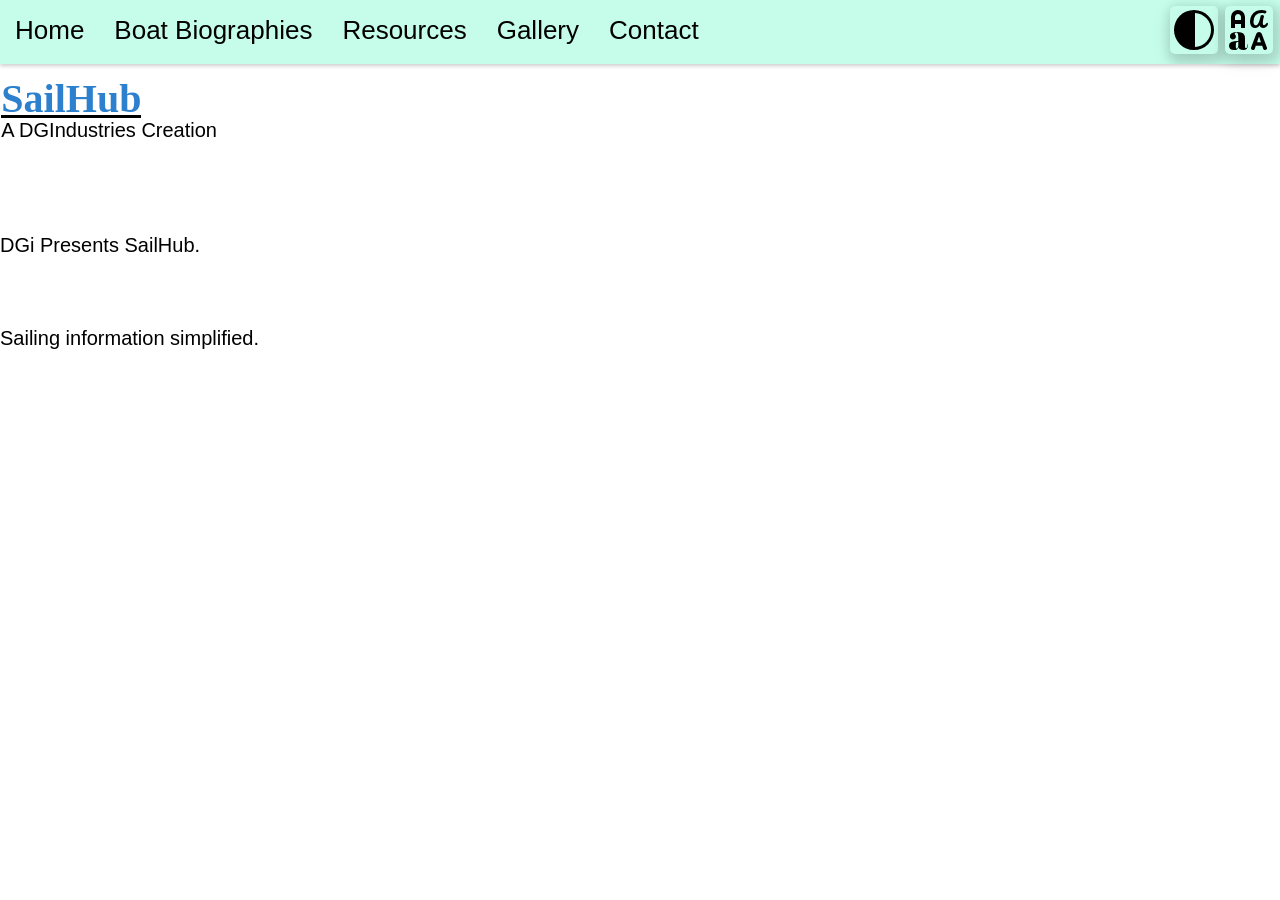
<file: index.html>
<!DOCTYPE html>
<html>
    <head>
        <meta name="google-site-verification" content="Qradgqrbs_eGuyrb0WvdRyJf0TbRuvMaVMXnDRgeAnE" />
        <!-- Link to the external CSS file for styling -->
        <link rel="stylesheet" href="style.css">
        <!-- internal CSS -->
        <style></style>
        <!-- Link to the external JavaScript file & space for internal Js-->
        <script src="Home.js"></script>
        <title>SailGuide</title>
    </head>
    <body id="mode">
        <!-- Navigation bar section -->
        <div class="navbar">
            <ul>
                <!-- Navigation links for different pages -->
                <li><a href="index.html">Home</a></li>
                <li><a href="biographies.html">Boat Biographies</a></li>
                <li><a href="resources.html">Resources</a></li>
                <li><a href="gallery.html">Gallery</a></li>
                <li><a href="contact.html">Contact</a></li>
                <div class="universal">
                <li>
                    <!--Button or toggle light mode-->
                    <img type="button" class="toggleDarkmode" title="Toggle Mode" onclick="toggleDarkmode()" src="images/contrast_86dp_000000_FILL0_wght400_GRAD0_opsz48.svg" alt="Theme">
                </li>
                <!--Js for translation element-->
                <div id="google_translate_element"></div>
    <script type="text/javascript">
        function googleTranslateElementInit() {
            new google.translate.TranslateElement(
                {pageLanguage: 'en'},
                'google_translate_element'
            );
        }
    </script>
    <script type="text/javascript" src="https://translate.google.com/translate_a/element.js?cb=googleTranslateElementInit"></script>
                        <!-- Font selection dropdown -->
                        <li>
                            <div class="dropdown">
                                <div class="dropbtn" onclick="toggleDropdown()">
                                    <!-- Font selection icon -->
                                    <img class="font-selection" title="Select Font" src="images/brand_family_86dp_000000_FILL0_wght400_GRAD0_opsz48.svg" alt="Font's">
                                </div>
                                <div class="dropdown-content" id="fontDropdown">
                                    <!-- Links to change font style -->
                                    <a style="font-family: OpenDyslexic !important;" href="#" onclick="changeFont('OpenDyslexic')">OpenDyslexic</a>
                                    <a style="font-family: monospace !important;" href="#" onclick="changeFont('monospace')">Monospace</a>
                                    <a style="font-family: Verdana !important;" href="#" onclick="changeFont('Verdana')">Verdana</a>
                                    <a style="font-family: Arial !important;" href="#" onclick="changeFont('Arial')">Arial</a>
                                    <a style="font-family: Georgia !important;" href="#" onclick="changeFont('Georgia')">Georgia</a>
                                    <a style="font-family: Tahoma !important;" href="#" onclick="changeFont('Tahoma')">Tahoma</a>
                                    <a style="font-family: Impact !important;" href="#" onclick="changeFont('Impact')">Impact</a>
                                    <a style="font-family: cursive !important;" href="#" onclick="changeFont('Cursive')">Cursive</a>
                                    <a style="font-family: Helvetica !important;" href="#" onclick="changeFont('Helvetica')">Helvetica</a>
                                </div>
                            </div>
                            <script>
                            
                            </script>
                        </li>
                    </div>
                </ul>
        </div>
        <div style="padding-top: 10px;"  id=h1>
 <div style='border:none;padding:1.0pt'>
 <b style="text-align: center; border: none; border-bottom: solid;">
    <span style='font-size:30.0pt;font-family: Pristina;color:hsl(209, 65%, 49%);'>SailHub</span></b>
    <p style="margin-top: -3px;">A DGIndustries Creation</p>
 </div>
</div>

<div class="text">
    <p style="padding-top: 50px;">DGi Presents SailHub.</p>
        <p style="padding-top: 50px;">Sailing information simplified.</p>

<button onclick="topFunction()" id="myBtn" title="Go to top">Go To Top</button>
</div>


    </body>
</html>
</file>
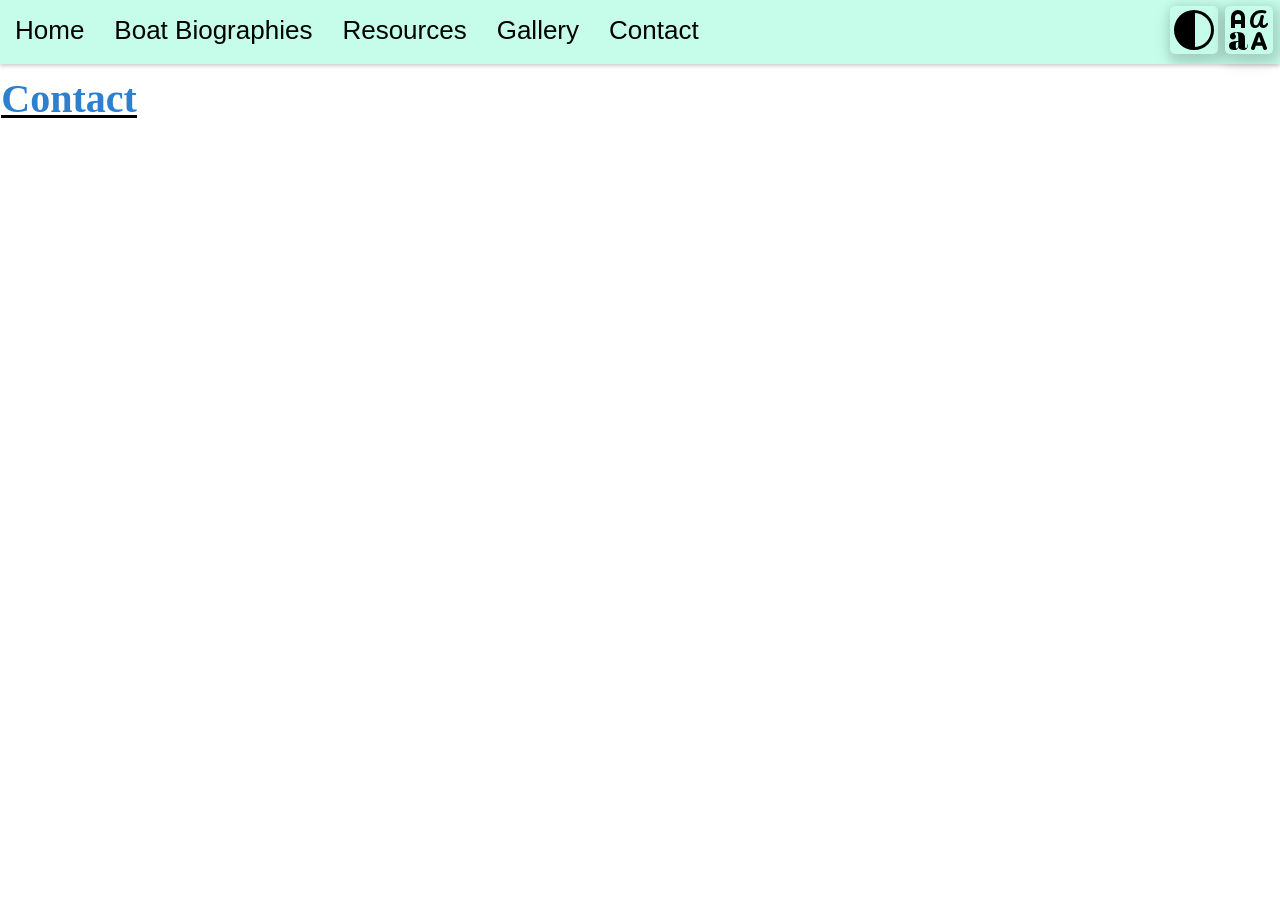
<file: contact.html>
<!DOCTYPE html>
<html>
    <head>
        <!-- Link to the external CSS file for styling -->
        <link rel="stylesheet" href="style.css">
        <!-- internal CSS -->
        <style></style>
        <!-- Link to the external JavaScript file & space for internal Js-->
        <script src="Home.js"></script>
    </head>
    <body id="mode">
        <!-- Navigation bar section -->
        <div class="navbar">
            <ul>
                <!-- Navigation links for different pages -->
                <li><a href="index.html">Home</a></li>
                <li><a href="Biographies.html">Boat Biographies</a></li>
                <li><a href="resources.html">Resources</a></li>
                <li><a href="gallery.html">Gallery</a></li>
                <li><a href="contact.html">Contact</a></li>
                <div class="universal">
                <li>
                    <!--Button or toggle light mode-->
                    <img type="button" class="toggleDarkmode" title="Toggle Mode" onclick="toggleDarkmode()" src="images/contrast_86dp_000000_FILL0_wght400_GRAD0_opsz48.svg" alt="Theme">
                </li>
                <!--Js for translation element-->
                <div id="google_translate_element"></div>
    <script type="text/javascript">
        function googleTranslateElementInit() {
            new google.translate.TranslateElement(
                {pageLanguage: 'en'},
                'google_translate_element'
            );
        }
    </script>
    <script type="text/javascript" src="https://translate.google.com/translate_a/element.js?cb=googleTranslateElementInit"></script>
                        <!-- Font selection dropdown -->
                        <li>
                            <div class="dropdown">
                                <div class="dropbtn" onclick="toggleDropdown()">
                                    <!-- Font selection icon -->
                                    <img class="font-selection" title="Select Font" src="images/brand_family_86dp_000000_FILL0_wght400_GRAD0_opsz48.svg" alt="Font's">
                                </div>
                                <div class="dropdown-content" id="fontDropdown">
                                    <!-- Links to change font style -->
                                    <a style="font-family: OpenDyslexic !important;" href="#" onclick="changeFont('OpenDyslexic')">OpenDyslexic</a>
                                    <a style="font-family: monospace !important;" href="#" onclick="changeFont('monospace')">Monospace</a>
                                    <a style="font-family: Verdana !important;" href="#" onclick="changeFont('Verdana')">Verdana</a>
                                    <a style="font-family: Arial !important;" href="#" onclick="changeFont('Arial')">Arial</a>
                                    <a style="font-family: Georgia !important;" href="#" onclick="changeFont('Georgia')">Georgia</a>
                                    <a style="font-family: Tahoma !important;" href="#" onclick="changeFont('Tahoma')">Tahoma</a>
                                    <a style="font-family: Impact !important;" href="#" onclick="changeFont('Impact')">Impact</a>
                                    <a style="font-family: cursive !important;" href="#" onclick="changeFont('Cursive')">Cursive</a>
                                    <a style="font-family: Helvetica !important;" href="#" onclick="changeFont('Helvetica')">Helvetica</a>
                                </div>
                            </div>
                            <script>
                            
                            </script>
                        </li>
                    </div>
                </ul>
        </div>
        <div style="padding-top: 10px;"  id=h1>
 <div style='border:none;padding:1.0pt'>
 <b style="text-align: center; border: none; border-bottom: solid;">
    <span style='font-size:30.0pt;font-family: Pristina;color:hsl(209, 65%, 49%);'>Contact</span></b>  
 </div>
</div>

<div class="text">
    



<button onclick="topFunction()" id="myBtn" title="Go to top">Go To Top</button>
</div>


    </body>
</html>
</file>
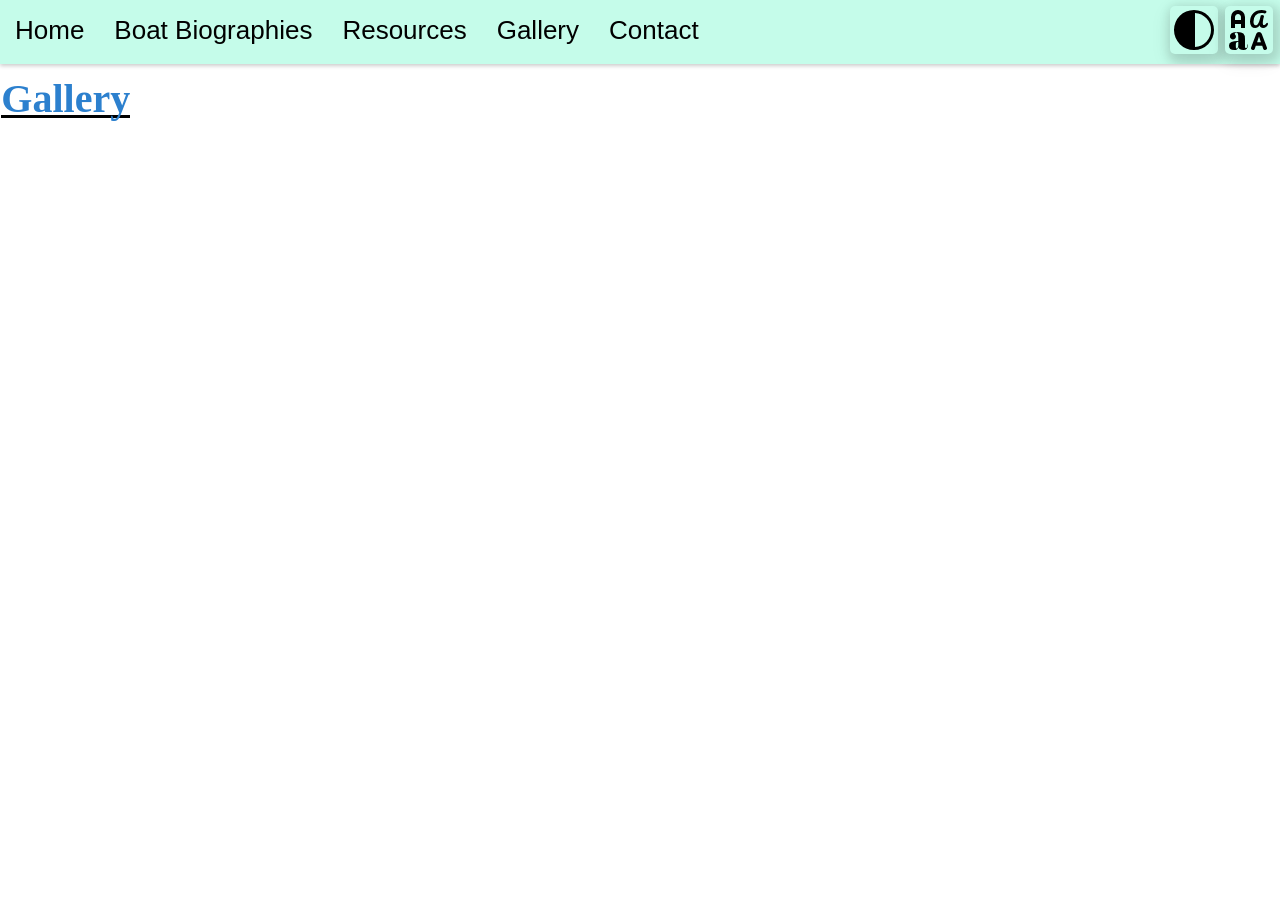
<file: gallery.html>
<!DOCTYPE html>
<html>
    <head>
        <!-- Link to the external CSS file for styling -->
        <link rel="stylesheet" href="style.css">
        <!-- internal CSS -->
        <style></style>
        <!-- Link to the external JavaScript file & space for internal Js-->
        <script src="Home.js"></script>
        <title>Gallery</title>
    </head>
    <body id="mode">
        <!-- Navigation bar section -->
        <div class="navbar">
            <ul>
                <!-- Navigation links for different pages -->
                <li><a href="index.html">Home</a></li>
                <li><a href="Biographies.html">Boat Biographies</a></li>
                <li><a href="resources.html">Resources</a></li>
                <li><a href="gallery.html">Gallery</a></li>
                <li><a href="contact.html">Contact</a></li>
                <div class="universal">
                <li>
                    <!--Button or toggle light mode-->
                    <img type="button" class="toggleDarkmode" title="Toggle Mode" onclick="toggleDarkmode()" src="images/contrast_86dp_000000_FILL0_wght400_GRAD0_opsz48.svg" alt="Theme">
                </li>
                <!--Js for translation element-->
                <div id="google_translate_element"></div>
    <script type="text/javascript">
        function googleTranslateElementInit() {
            new google.translate.TranslateElement(
                {pageLanguage: 'en'},
                'google_translate_element'
            );
        }
    </script>
    <script type="text/javascript" src="https://translate.google.com/translate_a/element.js?cb=googleTranslateElementInit"></script>
                        <!-- Font selection dropdown -->
                        <li>
                            <div class="dropdown">
                                <div class="dropbtn" onclick="toggleDropdown()">
                                    <!-- Font selection icon -->
                                    <img class="font-selection" title="Select Font" src="images/brand_family_86dp_000000_FILL0_wght400_GRAD0_opsz48.svg" alt="Font's">
                                </div>
                                <div class="dropdown-content" id="fontDropdown">
                                    <!-- Links to change font style -->
                                    <a style="font-family: OpenDyslexic !important;" href="#" onclick="changeFont('OpenDyslexic')">OpenDyslexic</a>
                                    <a style="font-family: monospace !important;" href="#" onclick="changeFont('monospace')">Monospace</a>
                                    <a style="font-family: Verdana !important;" href="#" onclick="changeFont('Verdana')">Verdana</a>
                                    <a style="font-family: Arial !important;" href="#" onclick="changeFont('Arial')">Arial</a>
                                    <a style="font-family: Georgia !important;" href="#" onclick="changeFont('Georgia')">Georgia</a>
                                    <a style="font-family: Tahoma !important;" href="#" onclick="changeFont('Tahoma')">Tahoma</a>
                                    <a style="font-family: Impact !important;" href="#" onclick="changeFont('Impact')">Impact</a>
                                    <a style="font-family: cursive !important;" href="#" onclick="changeFont('Cursive')">Cursive</a>
                                    <a style="font-family: Helvetica !important;" href="#" onclick="changeFont('Helvetica')">Helvetica</a>
                                </div>
                            </div>
                            <script>
                            
                            </script>
                        </li>
                    </div>
                </ul>
        </div>
        <div style="padding-top: 10px;"  id=h1>
 <div style='border:none;padding:1.0pt'>
 <b style="text-align: center; border: none; border-bottom: solid;">
    <span style='font-size:30.0pt;font-family: Pristina;color:hsl(209, 65%, 49%);'>Gallery</span></b>
 </div>
</div>

<div class="text">
    


    
<button onclick="topFunction()" id="myBtn" title="Go to top">Go To Top</button>
</div>
<h1></h1>

    </body>
</html>
</file>
<file: style.css>
:root{
 --backgroundcolor:hsl(0, 0%, 100%);
 --navbar:hsl(160, 90%, 88%);
 --navbarhover:hsla(240, 4%, 74%, 0.493);
 --buttonshover:hsl(0, 0%, 71%);
 --mybtn:hsl(209, 65%, 49%);
 --mybtnhover:hsl(183, 74%, 90%);
 --textcolor:hsl(0, 0%, 0%);
 --borderbottom:hsl(21, 81%, 27%);
 --polaroid:hsla(0, 0%, 0%, 0.849);
 --rtextcolor:hsl(0, 0%, 100%);
}

.darkmode{
  --backgroundcolor:hsla(0, 0%, 0%, 0.795);
  --navbar:hsl(42, 17%, 32%);
  --navbarhover:hsla(240, 4%, 74%, 0.493);
  --buttonshover:hsl(0, 0%, 71%);
  --mybtn:hsl(209, 86%, 78%);
  --mybtnhover:hsl(183, 83%, 56%);
  --textcolor:hsl(0, 0%, 100%);
  --borderbottom:hsl(69, 60%, 48%);
  --polaroid:hsla(0, 6%, 90%, 0.726);
  --rtextcolor:hsl(0, 0%, 0%);
}

/* Reset default margins and paddings */
html, body {
  margin: 0;
  padding: 0;
  box-sizing: border-box;
}

/* Body: background color and dyslexic-friendly font */
body {
  background-color: var(--backgroundcolor);
  font-family: 'OpenDyslexic', sans-serif;
  color: var(--textcolor);
}

/* h1: large heading font size */
h1 {
  font-size: 37px;
}

/* p: paragraph font size */
p {
  font-size: 20px;
}

.heading {
  font-size: 37px;
  text-decoration: underline;
}

/* Google Translate element in navbar */
.navbar #google_translate_element {
  display: inline-block;
  vertical-align: middle;
  margin-right: -10px;
  margin-top: 17px;
  white-space: nowrap;
}

/* Navbar: full width, flush to top */
.navbar {
  width: 100%;
  position: relative;
  left: 0;
  right: 0;
  margin: 0;
  padding: 0;
  top: 0;
  z-index: 100;
}

/* Navbar unordered list: horizontal layout and style */
.navbar ul{
  list-style-type: none;
  background-color: var(--navbar);
  box-shadow: 0 2px 4px rgba(0,0,0,0.2);
  padding: 0px;
  margin: 0px;
  overflow: hidden;
  height: 64px;
  font-size: 26px;
  width: 100%;
}

/* Navbar links: color, padding, alignment */
.navbar a {
  color: var(--textcolor);
  text-decoration: none;
  padding: 15px;
  display: block;
  text-align: center;
}

/* Navbar link hover: background color */
.navbar a:hover {
  background-color: var(--navbarhover);
}

/* Navbar list items: horizontal alignment */
.navbar li {
  float: left;
}

/* List item links: set height */
li a {
  height: 50px;
}

/* Universal class: float list items right */
.universal li {
  float: right;
}

/* Dropdown menu: absolute positioning */
.dropdown {
  position: absolute;
  display: inline-block;
  z-index: 1;
  padding: 0;
}

/* Dropdown content: hidden by default, styled box */
.dropdown-content {
  display: none;
  position: relative;
  margin-left: -200px;
  margin-top: 25px;
  background-color:var(--backgroundcolor);
  min-width: 10px;
  width: 220px;
  box-shadow: 0px 8px 16px 0px hsla(0, 0%, 0%, 0.2);
  z-index: 1000;
  max-height: 200px;
  overflow: scroll;
}

/* Dropdown content links: block layout and color */
.dropdown-content a {
  color: var(--textcolor);
  padding: 12px 16px;
  text-decoration: none;
  display: block;
}

/* Dropdown content link hover: background color */
.dropdown-content a:hover {
  background-color: var(--buttonshover);
}

/* Dark mode toggle button styling */
.toggleDarkmode {
  background-color: var(--navbar);
  width: auto;
  position: relative;
  margin-left: -110px;
  margin-bottom: -30px;
  border-radius: 5px;
  box-shadow: 3px 4px 10px 5px rgba(0, 0, 0, 0.1), 0 6px 20px 0 rgba(0, 0, 0, 0.1);
}
.toggleDarkmode:hover {
  background-color: var(--buttonshover);
}

/* Font selection dropdown styling */
.font-selection {
  background-color: var(--navbar);
  width: auto;
  position: relative;
  margin-left: -55px;
  margin-bottom: -30px;
  border-radius: 5px;
  box-shadow: 3px 4px 10px 5px rgba(0, 0, 0, 0.1), 0 6px 20px 0 rgba(0, 0, 0, 0.1);
}
.font-selection:hover {
  background-color: var(--buttonshover);
}

/* Flexbox layout for text and image alignment */
.text-with-image {
  display: flex;
  align-items: center;
  justify-content: space-between;
}

/* Image styling inside text-with-image */
.text-with-image img {
  width: 375px;
  height: auto;
  margin-left: 30px;
  padding-left: 200px;
  padding-bottom: 250px;
  padding-top: 50px;
}

/* Zoom effect for images on hover */
.zoom {
  padding: 0px;
  background: none;
  transition: transform 0.2s;
  width: auto;
  height: auto;
  margin: 0 auto;
  box-shadow: 3px 4px 10px 5px rgba(0, 0, 0, 0.2), 0 6px 20px 0 rgba(0, 0, 0, 0.19);
}
.zoom:hover {
  -ms-transform: scale(1.1);
  -webkit-transform: scale(1.1);
  transform: scale(2.4);
}

/* Information box styling */
div.information {
  padding: 50px;
  width: 430px;
}

/* Polaroid-style box styling */
div.polaroid {
  width: 230px;
  box-shadow: 0 4px 8px 0 rgba(0, 0, 0, 0.2), 0 6px 20px 0 rgba(0, 0, 0, 0.19);
  text-align: center;
  border-radius: 3px;
}
.polaroid {
  background-color: var(--polaroid);
  color: var(--rtextcolor);
}

/* Image styling for #image */
#image {
  width: 450px;
  height: auto;
  border-radius: 12px;
  box-shadow: 0 4px 12px rgba(0,0,0,0.15);
  margin: 20px 0;
}

#myBtn {
  display: none;
  position: fixed;
  bottom: 20px;
  right: 30px;
  z-index: 99;
  font-size: 18px;
  border: none;
  outline: none;
  background-color: var(--mybtn);
  color: var(--backgroundcolor);
  cursor: pointer;
  padding: 15px;
  border-radius: 4px;
}

#myBtn:hover {
  background-color: var(--mybtnhover);
}

.download {
  margin-bottom: -8px;
  background-color: var(--backgroundcolor);
  fill: var(--textcolor);
}
.visit {
  margin-bottom: -8px;
  background-color: var(--backgroundcolor);
  fill: var(--textcolor);
}
.download:hover {
  background-color:var(--buttonshover);
}
.word-docx {
  box-shadow: 0 4px 8px 0 rgba(0, 0, 0, 0.2), 0 6px 20px 0 rgba(0, 0, 0, 0.19);
}
.images {
  box-shadow: 0 4px 8px 0 rgba(0, 0, 0, 0.2), 0 6px 20px 0 rgba(0, 0, 0, 0.19);
}

.link-image {
  width: auto;
  height: 160px;
}

.text-bottom {
  border:none;
  border-bottom:solid var(--borderbottom) 3.0pt; 
  padding:0 0 10.0pt 0;
  width: 300px;
}
.rescourcelink {
  text-decoration: none;
  color: var(--textcolor);
  font-size: 20px;
  padding-top: 10px;
}
.page {
  background-color: var(--backgroundcolor);
  box-shadow: 0 4px 8px 0 rgba(0, 0, 0, 0.2), 0 6px 20px 0 rgba(0, 0, 0, 0.19);
}
.gen {
color: hsl(209, 65%, 49%);
text-align: center;
}
.children li {
  padding-bottom: 15px;
  font-size: 23px;
}
/* boat biographies search and tabs */
.center {
  align-items: center; 
  text-align: center;
  padding: 20px;
}
/* Search bar styling */
.search-container {
  margin-bottom: 20px;
  display:inline-flex;
  align-items: center;
  width: 600px; 
}

.search-container input {
  width: 100%;
  max-width: 1000px;
  padding: 10px;
  font-size: 16px;
  border: 2px solid #ccc;
  border-radius: 28px;
}

.search-container input:focus {
  outline: none;
  border-color: #4CAF50;
}

/* Results grid - 4 columns layout */
.results-grid {
  display: grid;
  grid-template-columns: repeat(auto-fit, minmax(300px, 1fr));
  gap: 15px;
  margin-top: 20px;
  max-width: 1245px;
  position: absolute;
  top: 280px;
  left: 50%;
  transform: translateX(-50%);
  z-index: 5;
}

.result-item {
  padding: 15px;
  border: 1px solid #ddd;
  border-radius: 4px;
  background-color: #f9f9f9;
  cursor: pointer;
  transition: 0.3s;
}

.result-item:hover {
  background-color: #e8f5e9;
  border-color: #4CAF50;
  box-shadow: 0 2px 8px rgba(0,0,0,0.1);
}

.result-item h4 {
  margin: 0 0 8px 0;
  color: #333;
}

.result-item p {
  margin: 0;
  color: #666;
  font-size: 14px;
}

/* Style the tab */
.tab {
  overflow: hidden;
  border: 1px solid #ccc;
  background-color: #f1f1f1;
  margin-top: 30px;
}

/* Style the buttons inside the tab */
.tab button {
  background-color: inherit;
  float: left;
  border: none;
  outline: none;
  cursor: pointer;
  padding: 14px 16px;
  transition: 0.3s;
  font-size: 17px;
}

/* Change background color of buttons on hover */
.tab button:hover {
  background-color: #ddd;
}

/* Create an active/current tablink class */
.tab button.active {
  background-color: #ccc;
}

/* Style the tab content */
.tabcontent {
  display: none;
  padding: 6px 12px;
  margin-top: 30px;
  border: 1px solid #ccc;
  border-top: none;
  position: absolute;
  top: 280px;
  left: 50%;
  transform: translateX(-50%);
  max-width: 1245px;
  z-index: 10;
  background-color: white;
}
</file>
